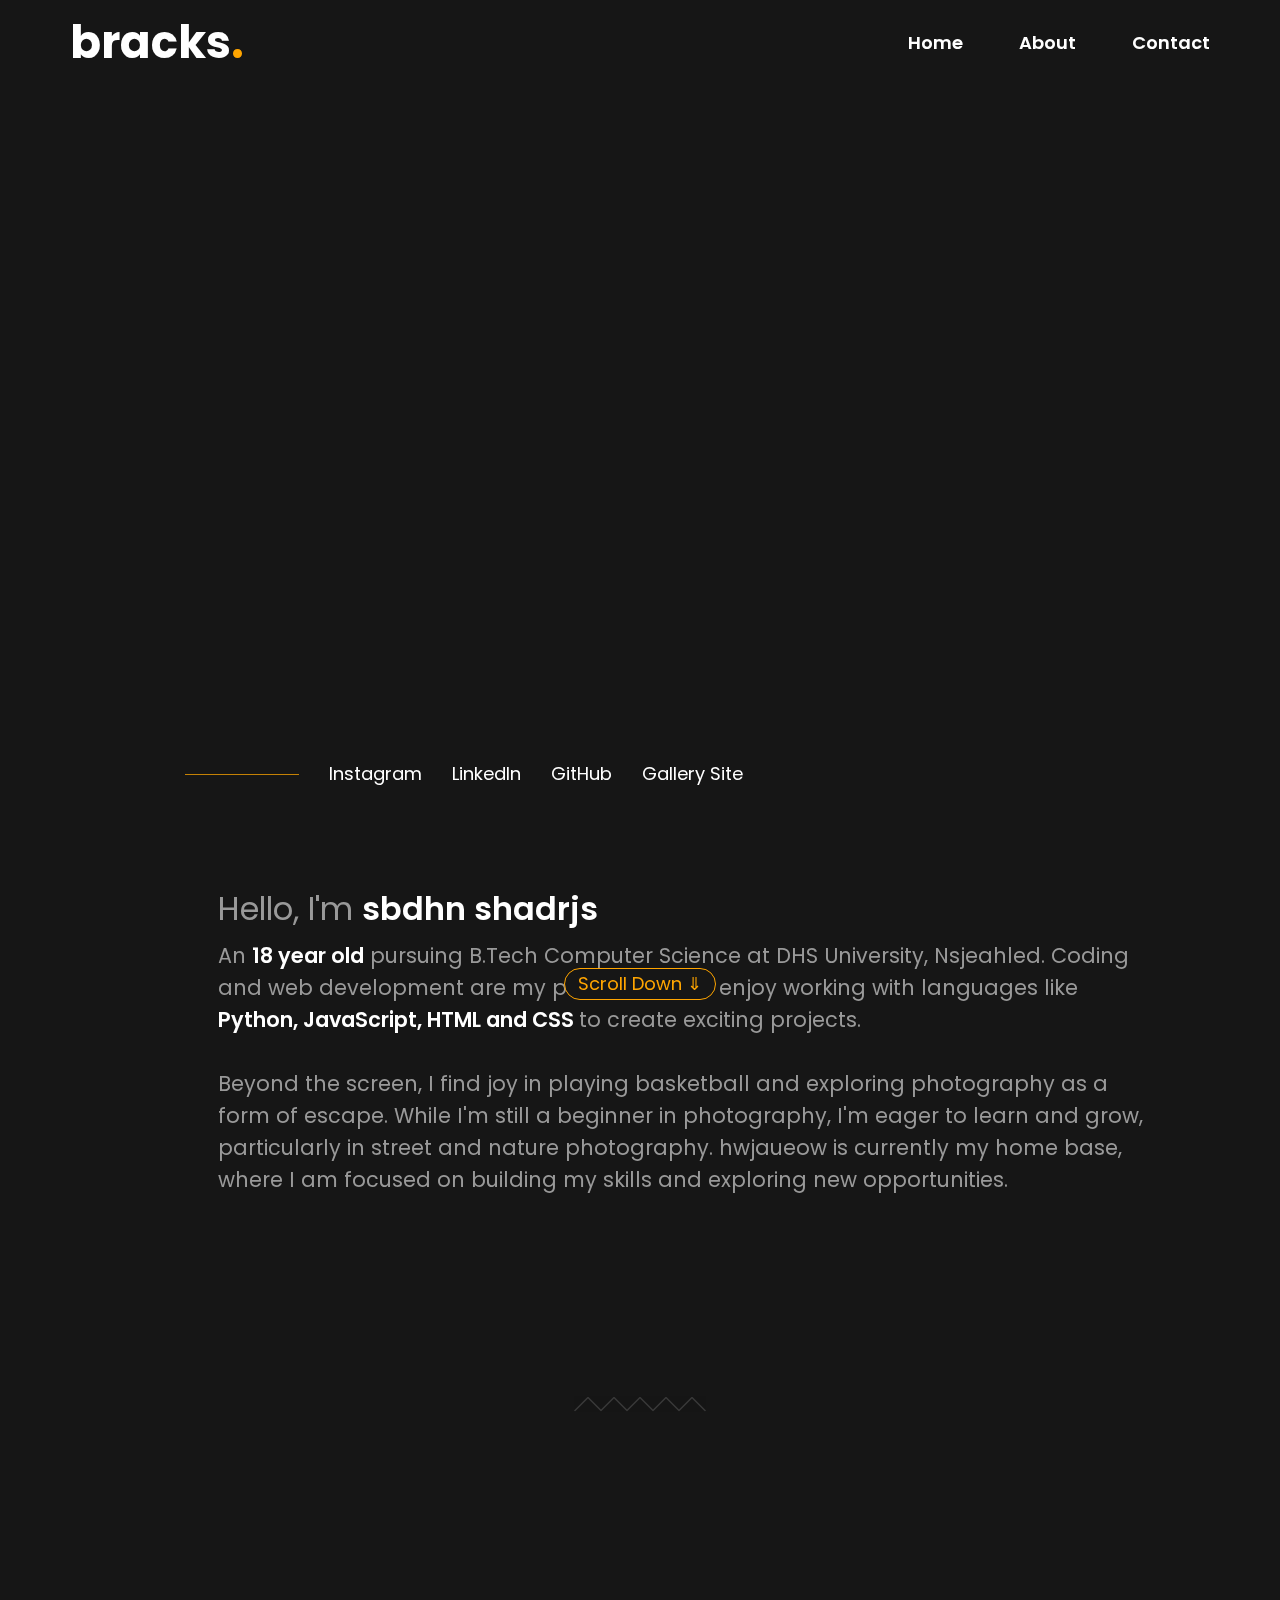
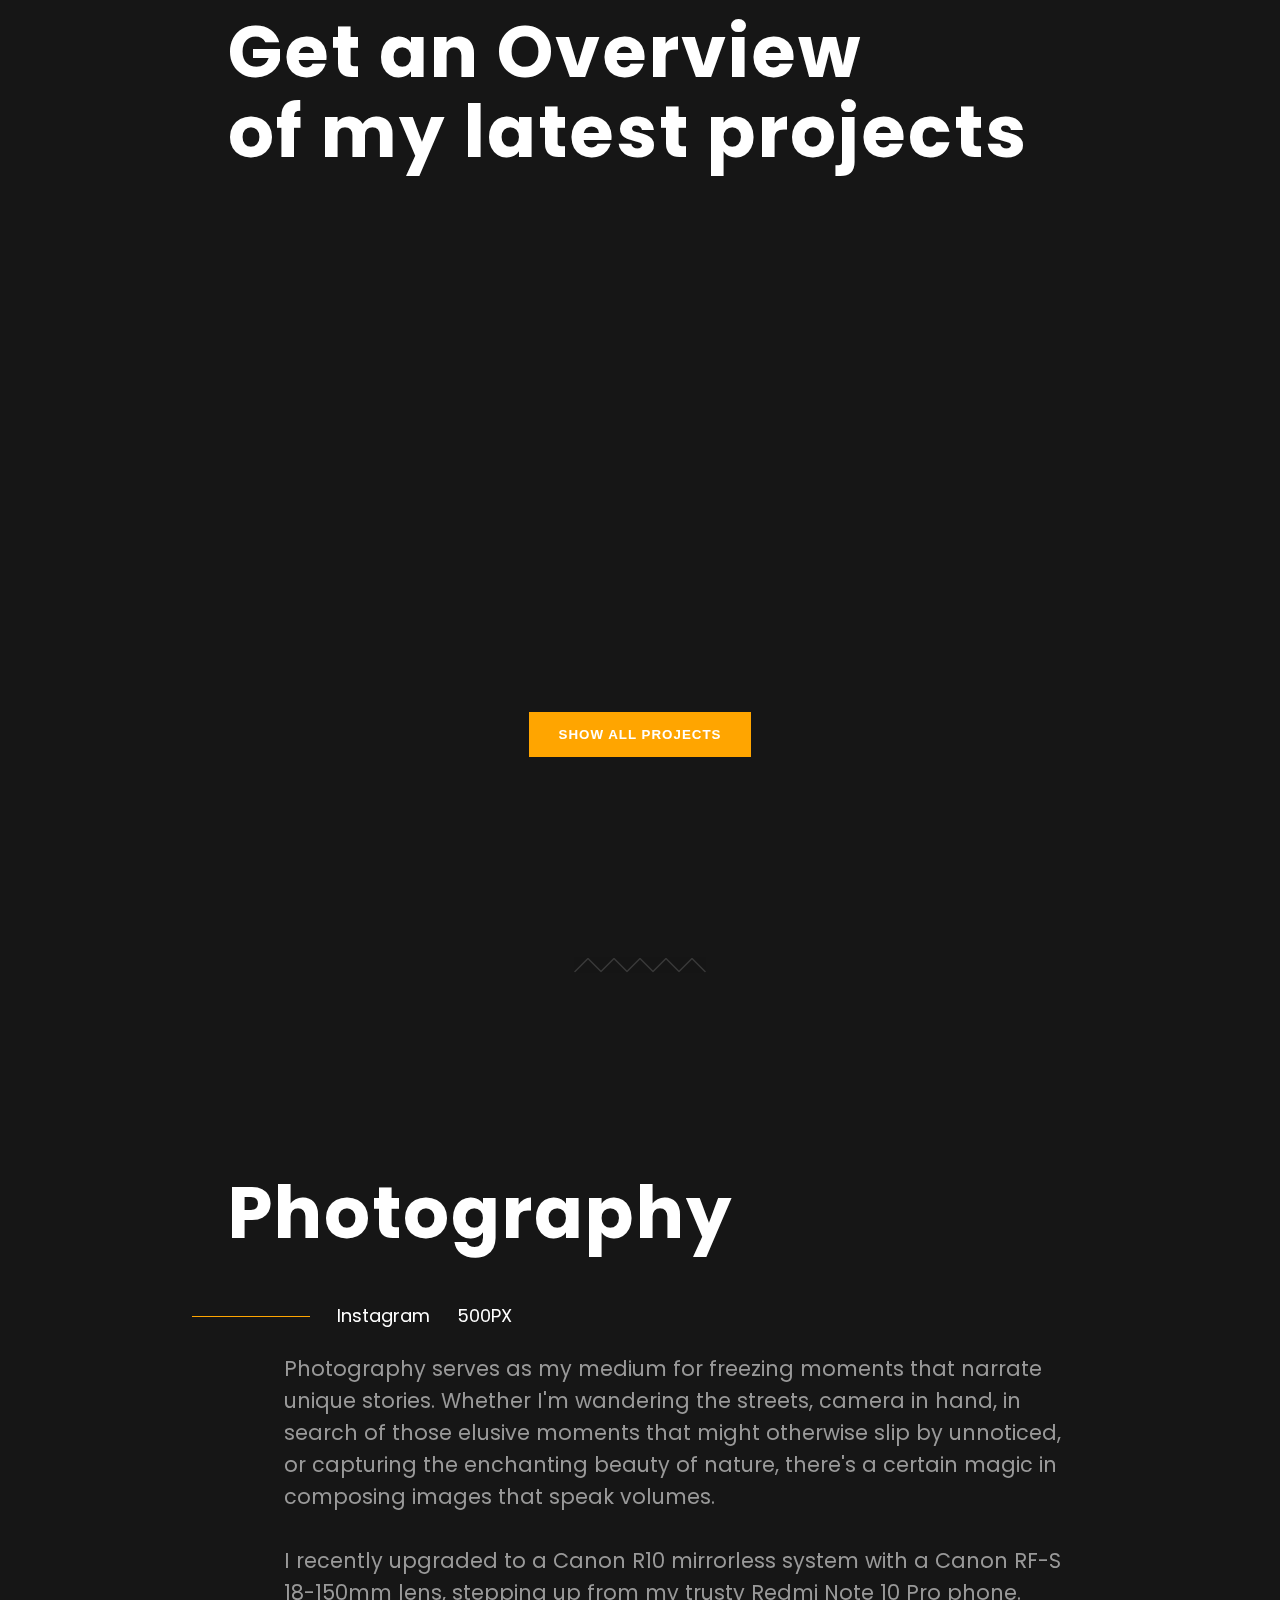
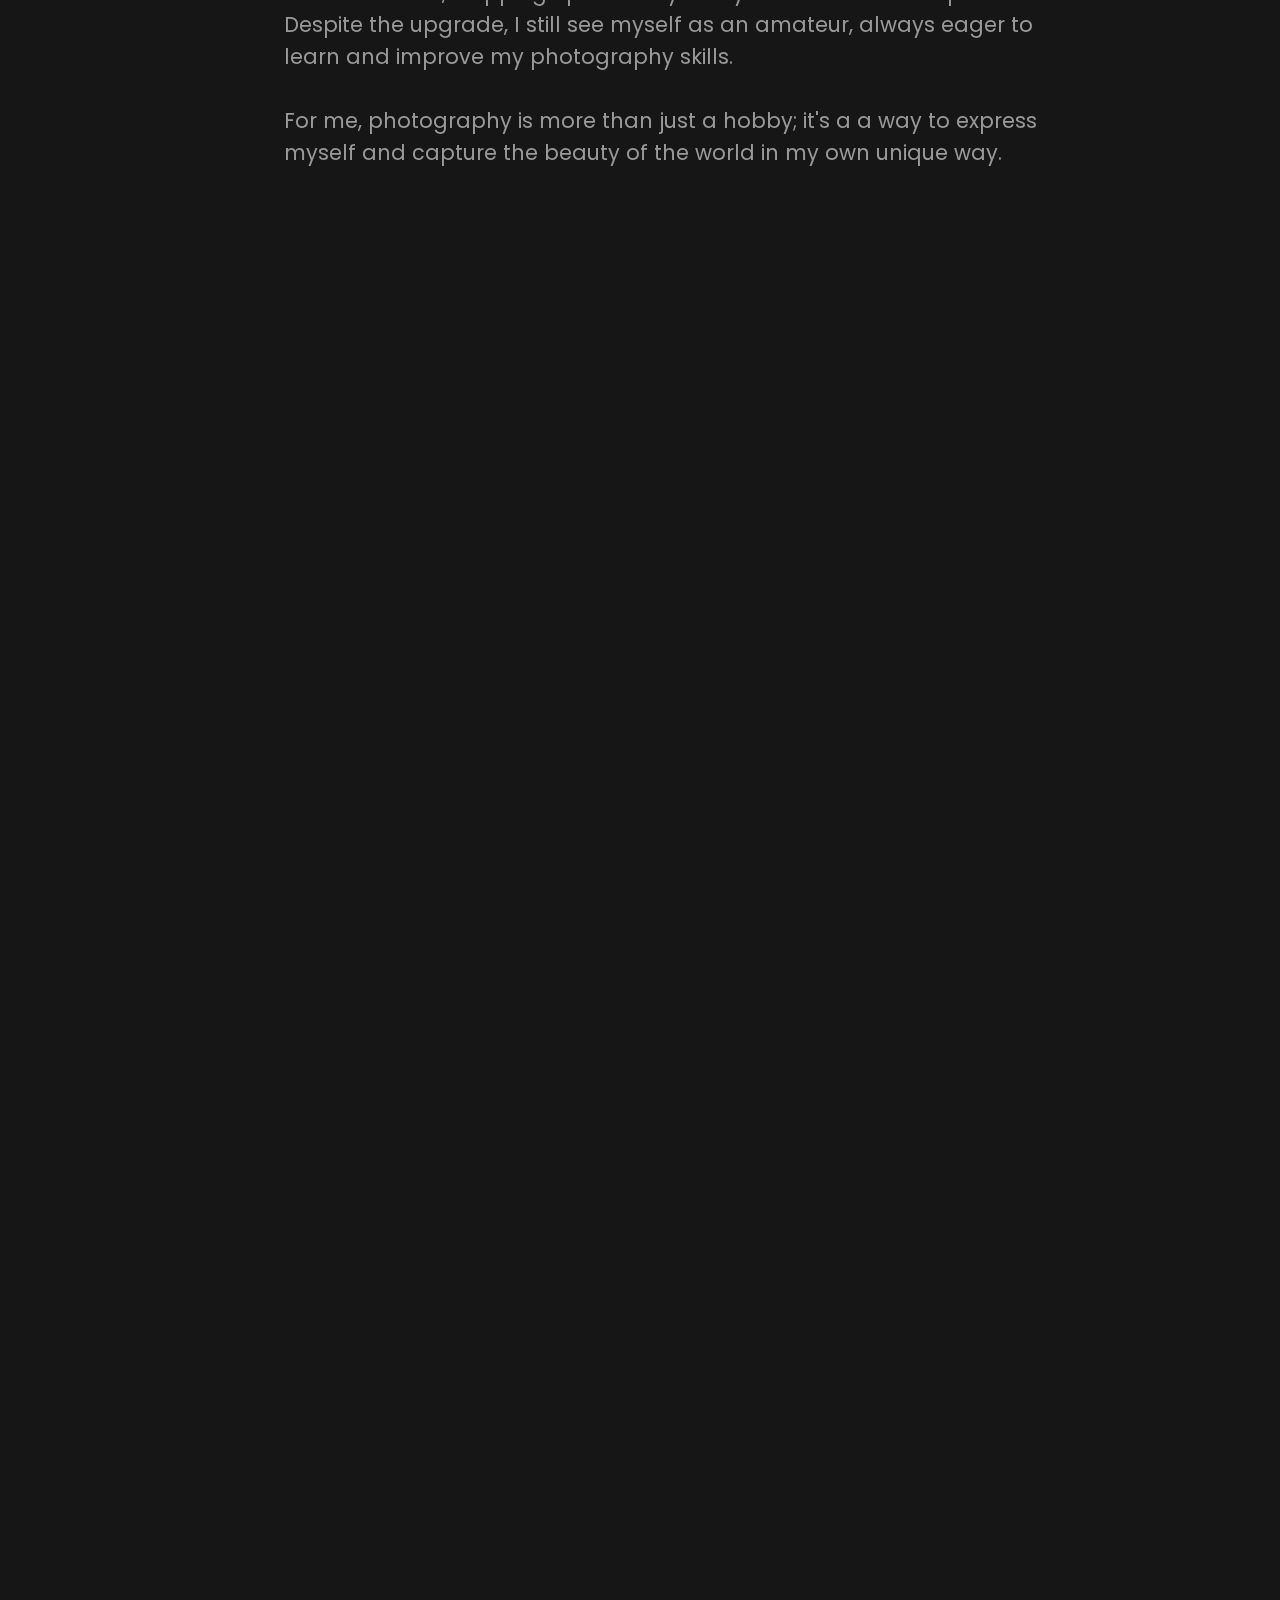
<file: index.html>
<!DOCTYPE html>
<html lang="en">

<head>
    <meta charset="UTF-8">
    <meta name="viewport" content="width=device-width, initial-scale=1.0">
    <link rel="stylesheet" href="css/fonts.css">
    <link rel="stylesheet" href="css/reset.css">
    <link rel="stylesheet" href="css/styles.css">
    <script defer src="javascript\animate-on-scroll.js"></script>
    <script defer src="javascript/app.js"></script>
    <title>Portfolio</title>
</head>

<body>
    <div id="preloader">
        <h1 id="loading-text">Loading <span>100</span>%</h1>
        <div id="loading-bar">
            <div id="loading-bar-fill"></div>
        </div>
    </div>

    <div id="common-preloader">
        <svg version="1.1" id="loader-1" xmlns="http://www.w3.org/2000/svg" xmlns:xlink="http://www.w3.org/1999/xlink"
            x="0px" y="0px" width="40px" height="40px" viewBox="0 0 50 50" style="enable-background:new 0 0 50 50;"
            xml:space="preserve">
            <path fill="#000"
                d="M25.251,6.461c-10.318,0-18.683,8.365-18.683,18.683h4.068c0-8.071,6.543-14.615,14.615-14.615V6.461z">
                <animateTransform attributeType="xml" attributeName="transform" type="rotate" from="0 25 25"
                    to="360 25 25" dur="0.6s" repeatCount="indefinite" />
            </path>
        </svg>
    </div>

    <div id="main-content">
        <header>
            <a id="header-name" href="/">bracks<span>.</span></a>
            <ul id="header-options">
                <a href="">
                    <li>Home</li>
                </a>
                <a href="about.html">
                    <li>About</li>
                </a>
                <a href="">
                    <li>Contact</li>
                </a>
            </ul>
        </header>
        <main>
            <section id="home-intro-text">
                <div class="line">
                    <p>Code.</p>
                    <p>Gaming.</p>
                </div>
                <div class="line">
                    <p>Basketball.</p>
                </div>
                <div class="line">
                    <p>Photography.</p>
                </div>
            </section>
            <div id="scroll-down-capsule">
                <p>Scroll Down &#8659;</p>
            </div>
            <ul class="social-links">
                <div></div>
                <li>Instagram</li>
                <li>LinkedIn</li>
                <li>GitHub</li>
                <li>Gallery Site</li>
            </ul>
            <section id="about-me" class="section-content">
                <p>Hello, I'm <span class="custom-bold">sbdhn shadrjs</span></p>
                An <span class="custom-bold">18 year old</span> pursuing B.Tech Computer Science at DHS University,
                Nsjeahled.
                Coding and web development are my passions, and I enjoy working with languages like <span
                    class="custom-bold">
                    Python,
                    JavaScript,
                    HTML and CSS
                </span> to create exciting projects. <br><br>
                Beyond the screen, I find joy in playing basketball
                and
                exploring photography as a form of escape. While I'm still a beginner in photography, I'm eager to
                learn
                and grow, particularly in street and nature photography. hwjaueow is currently my home base, where
                I am
                focused on building my skills and exploring new opportunities.
            </section>

            <div class="section-seperator"></div>

            <section id="project-overview" class="section-container">
                <h1 class="section-heading">Get an Overview <br> of my latest projects</h1>
                <ul id="project-grid">
                    <li id="project-card" class="hidden">
                        <p class="project-header">
                            <b>Multi-Game Hub</b>
                        </p>
                        <ul class="languages-used">
                            <li>Python</li>
                            <li>HTML</li>
                            <li>CSS</li>
                            <li>JavaScript</li>
                        </ul>
                    </li>


                    <li id="project-card" class="hidden">
                        <p class="project-header">
                            <b>Calci</b>
                        </p>
                        <ul class="languages-used">
                            <li>HTML</li>
                            <li>CSS</li>
                            <li>JavaScript</li>
                        </ul>
                    </li>


                    <li id="project-card" class="hidden">
                        <p class="project-header">
                            <b>Get-It-Done</b>
                        </p>
                        <ul class="languages-used">
                            <li>HTML</li>
                            <li>CSS</li>
                            <li>JavaScript</li>
                        </ul>
                    </li>
                </ul>
                <button>SHOW ALL PROJECTS</button>
            </section>
            <div class="section-seperator"></div>
            <section id="photography-section" class="photography-section section-container">
                <h1 class="section-heading photography-heading">Photography</h1>
                <ul class="photography-social">
                    <!-- <div></div> -->
                    <li>Instagram</li>
                    <li>500PX</li>
                </ul>
                <p class="section-content">
                    Photography serves as my medium for freezing moments that narrate unique stories. Whether I'm
                    wandering the streets, camera in hand, in search of those elusive moments that might otherwise slip
                    by unnoticed, or capturing the enchanting beauty of nature, there's a certain magic in composing
                    images that speak volumes.
                    <br>
                    <br>
                    I recently upgraded to a Canon R10 mirrorless system with a Canon RF-S 18-150mm lens, stepping up
                    from my trusty Redmi Note 10 Pro phone. Despite the upgrade, I still see myself as an amateur,
                    always eager to learn and improve my photography skills.
                    <br>
                    <br>
                    For me, photography is more than just a hobby; it's a a way to express myself and capture the beauty
                    of the world in my own unique way.


                </p>
            </section>
        </main>
        <footer>

        </footer>
    </div>

</body>

</html>
</file>
<file: css/fonts.css>
/* preloader fonts */
@import url("https://fonts.googleapis.com/css2?family=Merriweather:ital,wght@0,300;0,400;0,700;0,900;1,300;1,400;1,700;1,900&family=Namdhinggo&display=swap");
@import url("https://fonts.googleapis.com/css2?family=Poppins:ital,wght@0,100;0,200;0,300;0,400;0,500;0,600;0,700;0,800;0,900;1,100;1,200;1,300;1,400;1,500;1,600;1,700;1,800;1,900&display=swap");
</file>
<file: css/styles.css>
:root {
    --background-colour: #161616;
    --text-colour: #999;
    --highlight-text-colour: #fff;
    --accent-colour: #ffa500;
    --accent-colour-dark: #0d0d0d;
}

body {
    margin: 0;
    padding: 0;
    font-family: "Poppins", sans-serif;
    font-size: 18px;
    background-color: var(--background-colour);
    color: var(--highlight-text-colour);
    overflow: hidden;
}

img {
    width: 100%;
}

b {
    font-weight: 600;
}

::-webkit-scrollbar-thumb {
    background-color: #3a3a3a;
    border-radius: 10px;
    width: 0.4rem;
}

::-webkit-scrollbar-track {
    background-color: var(--background-colour);
}

::-webkit-scrollbar {
    width: 0.4rem;
}

::-webkit-scrollbar {
    color: var(--background-colour);
}

/* PRELOADER */

#common-preloader {
    background-color: #0d0d0d;
    position: fixed;
    top: 0;
    left: 0;
    bottom: 0;
    right: 0;
    display: grid;
    place-content: center;
    opacity: 0;
    z-index: -1000;
}

#common-preloader > svg path,
#common-preloader > svg rect {
    fill: var(--accent-colour);
}

#preloader {
    color: var(--accent-colour);
    font-size: 3rem;
    font-weight: 800;
    background-color: #0d0d0d;
    position: fixed;
    top: 0;
    right: 0;
    bottom: 0;
    left: 0;
    display: grid;
    place-items: center;
    align-content: center;
}

.preloader-drop {
    animation: preloader-drop 0.5s cubic-bezier(0.22, 0.61, 0.36, 1);
}

@keyframes preloader-drop {
    100% {
        transform: translateY(-100%);
    }
}

#loading-text {
    position: fixed;
    top: 50%;
    left: 50%;
    transform: translate(-50%, -50%);
    font-size: 1.5rem;
    margin-bottom: 30px;
}

#loading-bar {
    width: 60%;
    height: 40px;
    border: 3px solid #3a3a3a;
}

#loading-bar-fill {
    height: 40px;
    background: #3e3e3e;
    animation: load-fill 3s cubic-bezier(0.3, 0.09, 0.29, 0.73);
}

@keyframes load-fill {
    0% {
        width: 0%;
    }
    100% {
        width: 100%;
    }
}

/* MAIN - CONTENT */
/* HEADER-BAR */

#main-content {
    opacity: 0;
    transition: opacity 0.5s ease-out;
}

header {
    display: flex;
    justify-content: space-between;
    align-items: center;
    /* padding: 20px 70px 55px 70px; */
    /* padding: 20px 70px 40px 70px; */
    padding: 20px 70px 60px 70px;
}

#header-name {
    color: var(--highlight-text-colour);
    text-decoration: none;
    cursor: pointer;
    font-size: 2.5em;
    font-weight: 700;
}

#header-name > span {
    color: var(--accent-colour);
}

#header-options {
    display: flex;
    gap: 3.5rem;
    font-weight: 600;
}

#header-options > a {
    text-decoration: none;
    color: var(--highlight-text-colour);
    cursor: pointer;
    transition: all 0.4s;
}

#header-options > a:hover {
    color: var(--accent-colour);
}

/* MAIN SECTION */

/* Home Intro Text */

#home-intro-text {
    font-family: "Merriweather", serif;
    font-weight: 400;
    /* font-style: italic; */
    padding: 0 100px 130px 100px;
    font-size: 10rem;
    /* font-size: 10rem; */
    /* font-weight: 900; */
}

#home-intro-text > div {
    left: -150%;
    position: relative;
    display: flex;
    gap: 10px;
    padding-top: 10px;
    transition: all 0.4s ease-out;
}

.anim-0 {
    animation: line-anim 1.75s ease-out forwards;
}

.anim-1 {
    animation: line-anim 1.75s ease-out forwards;
    animation-delay: 200ms;
}

.anim-2 {
    animation: line-anim 1.75s ease-out forwards;
    animation-delay: 400ms;
}

@keyframes line-anim {
    0% {
        left: -100%;
    }

    50% {
        left: 4%;
    }

    65% {
        left: -1.5%;
    }

    85% {
        left: 0.5%;
    }

    100% {
        left: 0;
    }
}
/* Scroll Down Text Capsule Stuff  */

#scroll-down-capsule {
    border: 1px solid var(--accent-colour);
    position: fixed;
    left: 50%;
    bottom: -100px;
    background: var(--background-colour);
    width: 150px;
    height: 30px;
    display: none;
    justify-content: center;
    align-items: center;
    border-radius: 20px;
    transform: translateX(-50%);
}

#scroll-down-capsule > p {
    color: var(--accent-colour);
}

.scroll-down-add {
    animation: scroll-down-capsule-animation 0.6s ease-out forwards;
}

@keyframes scroll-down-capsule-animation {
    0% {
        bottom: -100px;
    }

    100% {
        bottom: 20px;
    }
}

/* Social Links Bar @ Home */
.section-seperator {
    position: relative;
    padding: 13rem 0;
    width: 100%;
    display: flex;
    justify-content: center;
    align-items: center;
}

.section-seperator::before {
    content: "";
    width: 10%;
    height: 10px;
    background-color: var(--accent-colour);
    position: absolute;
    top: 50%;
    left: 50%;
    transform: translate(-50%, -50%);
    opacity: 0.15;
    width: 132px;
    height: 15px;
    z-index: 10;
    background-color: #161616;
    background-position: 50%;
    background-repeat: repeat-x;
    background-image: url("../assets/section-seperator.svg");
}

.social-links {
    display: flex;
    justify-content: flex-start;
    align-items: center;
    padding: 0 100px 110px 185px;
    gap: 30px;
}

.social-links > div {
    opacity: 0.75;
    width: 11.5%;
    height: 1px;
    background-color: var(--accent-colour);
}

/* About Me Paragraph */
.custom-bold {
    font-weight: 600;
    color: var(--highlight-text-colour);
}

.section-content {
    float: left;
    width: 73%;
    max-width: 1400px;
    padding-left: 0px;
    padding-right: 0px;
    position: relative;
    left: 17%;
    font-size: 1.3rem;
    line-height: 2rem;
    color: var(--text-colour);
}

#about-me > p {
    font-size: 2rem;
    padding-bottom: 15px;
}

/* Project Overview */

.section-container {
    display: flex;
    flex-direction: column;
    justify-content: center;
    align-items: center;
    padding: 0 100px 0 100px;
    gap: 100px;
}

.section-heading {
    letter-spacing: 2px;
    font-weight: 700;
    align-self: flex-start;
    font-size: 4.5rem;
    margin: auto 8rem;
    line-height: 5rem;
}

#project-grid {
    width: 100%;
    list-style: none;
    display: grid;
    grid-template-columns: 1fr 1fr 1fr;
    gap: 50px;
}

#project-card {
    padding: 60px 60px 80px 60px;
    height: 12.5rem;
    display: flex;
    flex-direction: column;
    align-items: flex-start;
    background-color: var(--accent-colour-dark);
    transition: all 0.3s ease-out;
}

#project-card:hover {
    cursor: pointer;
    transform: translateY(-5px);
}

.project-header {
    width: 100%;
    font-size: 2rem;
    padding-bottom: 40px;
}

.languages-used {
    line-height: 2rem;
    position: relative;
    padding-top: 20px;
    color: var(--text-colour);
}

.languages-used::before {
    content: "";
    position: absolute;
    left: 0;
    top: 0;
    background: var(--accent-colour);
    height: 1px;
    width: 50px;
    transition: width 0.3s ease-out;
}

#project-card:hover > .languages-used::before {
    width: 100px;
}

#project-overview > button {
    background: var(--accent-colour);
    border: none;
    color: var(--highlight-text-colour);
    letter-spacing: 1px;
    padding: 15px 30px;
    font-weight: 700;
}

/* Photograpy Section */

.photography-section {
    align-items: flex-start;
    position: relative;
}

.photography-social {
    width: 25%;
    position: absolute;
    top: 22.5%;
    left: 15%;
    display: flex;
    justify-content: flex-start;
    align-items: center;
    gap: 1.7rem;
}

.photography-social::before {
    content: "";
    width: 100%;
    height: 1px;
    background-color: var(--accent-colour);
}

/* animate-on-js styles */

.hidden {
    opacity: 0;
    filter: blur(3px);
    transform: translateX(-100%);
    transition: all 0.8s ease-out;
}

.show {
    transform: translateX(0%);
    filter: blur(0px);
    opacity: 1;
}

#project-card.hidden {
    transform: translateX(-100%);
}

#project-card.show {
    transform: translateX(0%);
}

#project-card:nth-child(1) {
    transition-delay: 200ms;
}

#project-card:nth-child(2) {
    transition-delay: 400ms;
}

#project-card:nth-child(3) {
    transition-delay: 600ms;
}

/* Trash Code */
footer {
    height: 100rem;
}
</file>
